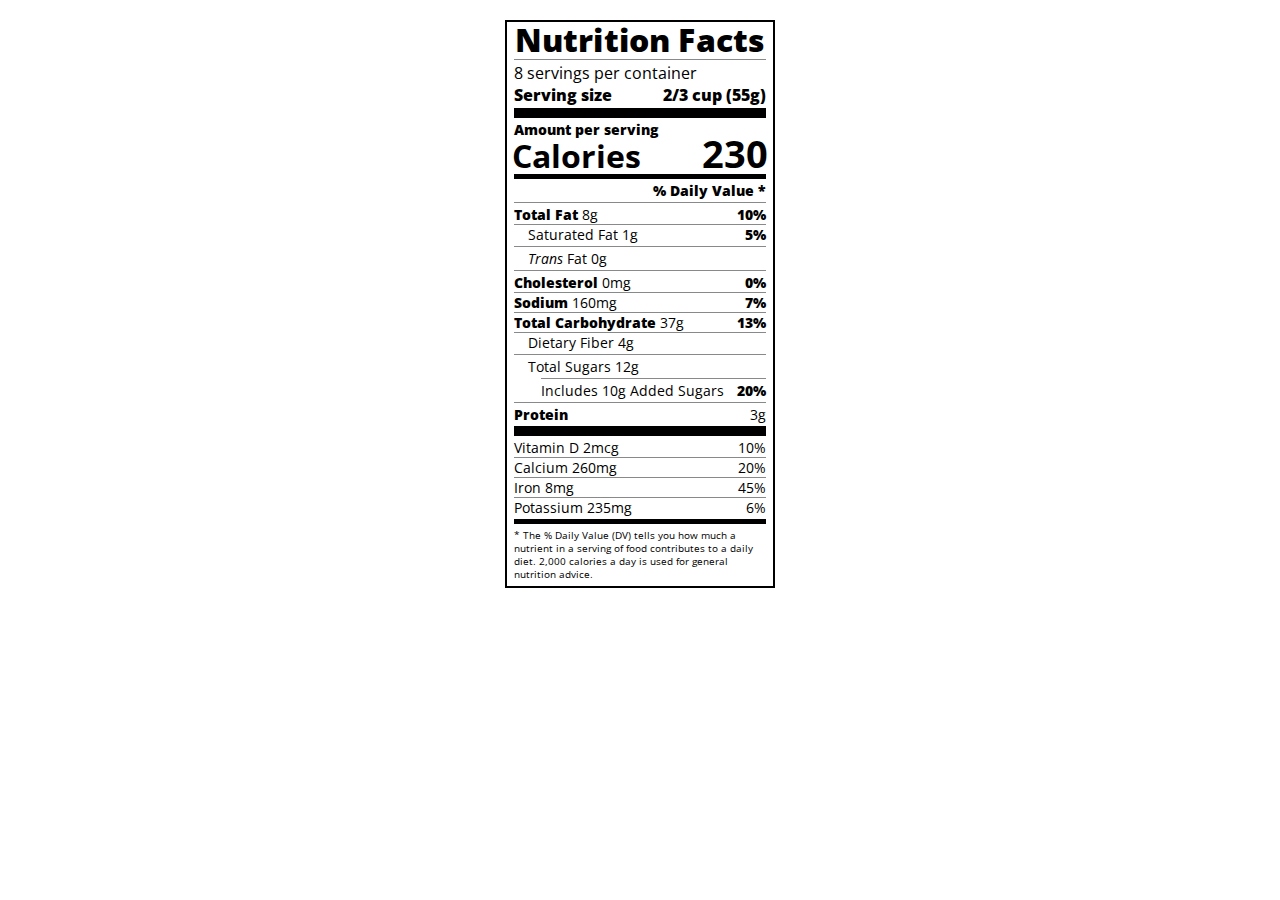
<file: 8 - Typography/index.html>
<!DOCTYPE html>
<html lang="en">

<head>
  <meta charset="UTF-8">
  <title>Nutrition Label</title>
  <link href="https://fonts.googleapis.com/css?family=Open+Sans:400,700,800" rel="stylesheet">
  <link href="./styles.css" rel="stylesheet">
</head>

<body>
  <div class="label">
    <header>
      <h1 class="bold">Nutrition Facts</h1>
      <div class="divider"></div>
      <p>8 servings per container</p>
      <p class="bold">Serving size <span>2/3 cup (55g)</span></p>
    </header>
    <div class="divider large"></div>
    <div class="calories-info">
      <div class="left-container">
        <h2 class="bold small-text">Amount per serving</h2>
        <p>Calories</p>
      </div>
      <span class="right">230</span>
    </div>
    <div class="divider medium"></div>
    <div class="daily-value small-text">
      <p class="bold right no-divider">% Daily Value *</p>
      <div class="divider"></div>
      <p><span><span class="bold">Total Fat</span> 8g</span> <span class="bold right">10%</span></p>
      <p class="indent no-divider">Saturated Fat 1g <span class="bold right">5%</span></p>
      <div class="divider"></div>
      <p class="indent no-divider"><span><i>Trans</i> Fat 0g</span></p>
      <div class="divider"></div>
      <p><span><span class="bold">Cholesterol</span> 0mg</span> <span class="right bold">0%</span></p>
      <p><span><span class="bold">Sodium</span> 160mg</span> <span class="right bold">7%</span></p>
      <p><span><span class="bold">Total Carbohydrate</span> 37g</span> <span class="right bold">13%</span></p>
      <p class="indent no-divider">Dietary Fiber 4g</p>
      <div class="divider"></div>
      <p class="indent no-divider">Total Sugars 12g</p>
      <div class="divider double-indent"></div>
      <p class="double-indent no-divider">Includes 10g Added Sugars <span class="right bold">20%</span>
      <div class="divider"></div>
      <p class="no-divider"><span class="bold">Protein</span> 3g</p>
      <div class="divider large"></div>
      <p>Vitamin D 2mcg <span>10%</span></p>
      <p>Calcium 260mg <span>20%</span></p>
      <p>Iron 8mg <span>45%</span></p>
      <p class="no-divider">Potassium 235mg <span>6%</span></p>
    </div>
    <div class="divider medium"></div>
    <p class="note">* The % Daily Value (DV) tells you how much a nutrient in a serving of food contributes to a daily
      diet. 2,000 calories a day is used for general nutrition advice.</p>
  </div>
</body>
</html>
</file>
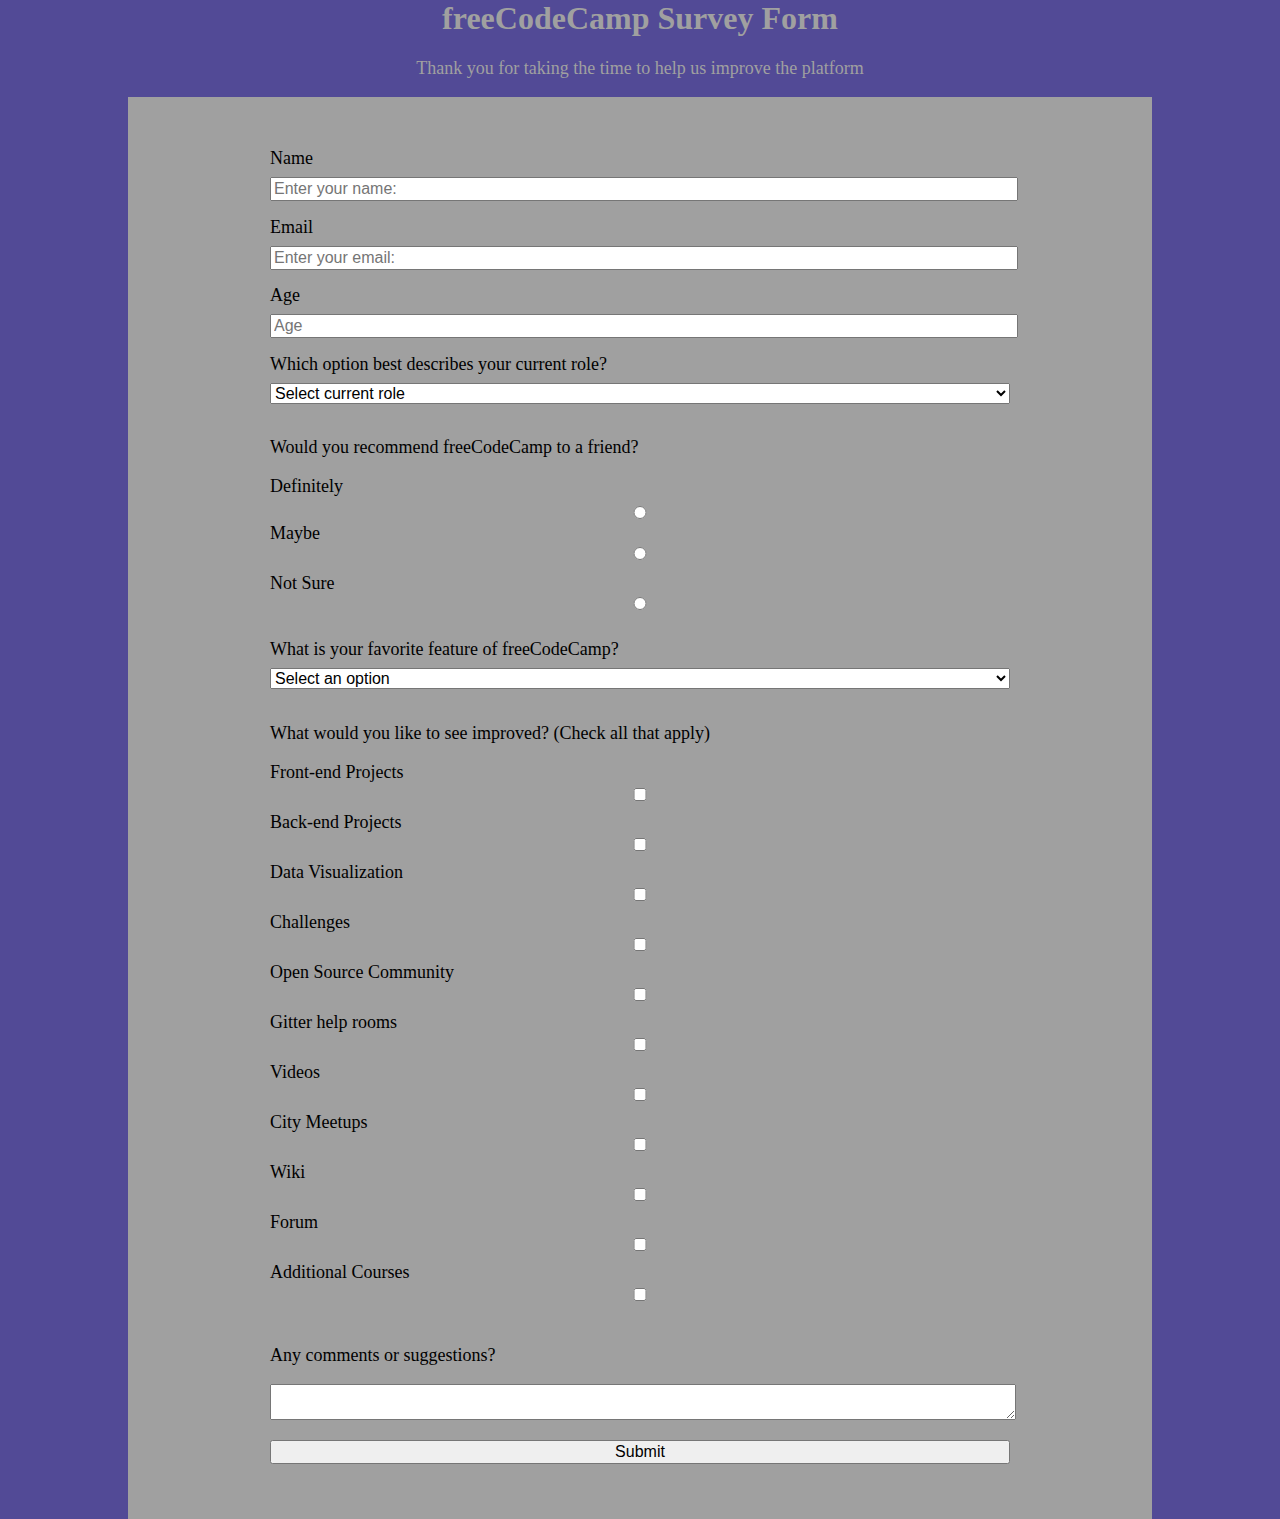
<file: 5 - Survey Form/meusite.html>
<!DOCTYPE html>
<html>
<head>
<meta charset="UTF-8" />

<link rel="stylesheet" href="styles.css">
<title>freeCodeCamp Survey Form</title>
</head>
<body>
<div class="background">
<h1 id="title">
  freeCodeCamp Survey Form
</h1>
<p id="description">
  Thank you for taking the time to help us improve the platform
</p>
<form id="survey-form">

<fieldset>
<label for="name" id="name-label">Name</label>
<input type="text" id="name" placeholder="Enter your name: " required>
</fieldset>

<fieldset>
<label for="email" id="email-label">Email</label>
<input type="email" id="email" placeholder="Enter your email: " required>
</fieldset>

<fieldset>
<label for="number" id="number-label">Age</label>
<input type="number" id="number" min="13" placeholder="Age" max="120">
</fieldset>

<fieldset>
  <label for="dropdown">Which option best describes your current role? </label>
  <select id="dropdown">
  <option> Select current role</option>
  <option>Student</option>
  <option>Full time job</option>
  <option>Full time learner</option>
  <option>Prefer not to say</option>
  <option>Other</option>
</select>
</fieldset>

<fieldset>
<p>Would you recommend freeCodeCamp to a friend?</p>
<label for="1">Definitely</label>
<input type="radio" name="recomm" value="definitely">
<label>Maybe
<input type="radio" name="recomm" value="maybe"></label>
<label>Not Sure
  <input type="radio" name="recomm" value="notsure"></label>
</fieldset>

<fieldset>
  <label for="fav">What is your favorite feature of freeCodeCamp?</label>
  <select id="fav">
    <option>Select an option</option>
    <option>Challenges</option>
    <option>Projects</option>
    <option>Community</option>
    <option>Open Source</option>
  </select>
</fieldset>

<fieldset>
  <p>What would you like to see improved? (Check all that apply)</p>
<label class="inline">Front-end Projects
<input type="checkbox" class="inline" value="front">
</label>
<label>Back-end Projects
<input type="checkbox" value="back">
</label>
<label>Data Visualization
<input type="checkbox" value="data">
</label>
<label>Challenges
<input type="checkbox" value="challenges">
</label>
<label>Open Source Community
<input type="checkbox" value="open">
</label>
<label>Gitter help rooms
<input type="checkbox" value="help">
</label>
<label>Videos
<input type="checkbox" value="videos">
</label>
<label>City Meetups
<input type="checkbox" value="meetups">
</label>
<label>Wiki
<input type="checkbox" value="wiki">
</label>
<label>Forum
<input type="checkbox" value="forum">
</label>
<label>Additional Courses
<input type="checkbox" value="other">
</label>
</fieldset>

<fieldset>
  <p>Any comments or suggestions?</p>
  <textarea>

  </textarea>
</fieldset>

<fieldset>
<input type="submit" id="submit">
</fieldset>

</form>


</div>
</body>

</html>
</file>
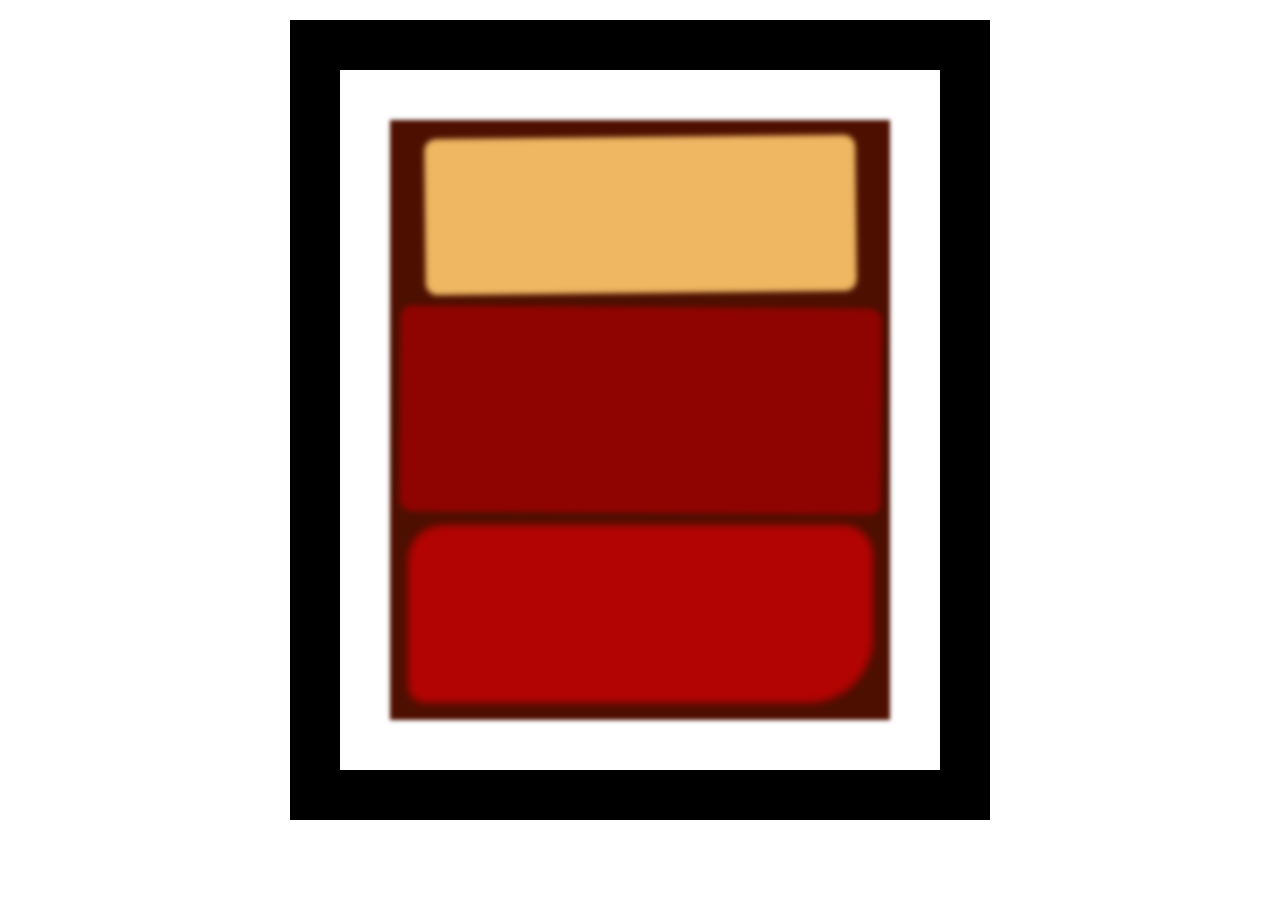
<file: 6 - Rothko/rothko.html>
<!DOCTYPE html>
<html lang="en">
  <head>
    <meta charset="UTF-8">
    <title>Rothko Painting</title>
    <link href="./styles.css" rel="stylesheet">
  </head>
  <body>
    <div class="frame">
      <div class="canvas">
        <div class="one"></div>
        <div class="two"></div>
        <div class="three"></div>
      </div>
    </div>
  </body>
</html>
</file>
<file: 8 - Typography/styles.css>
* {
    box-sizing: border-box;
  }
  
  html {
    font-size: 16px;
  }
  
  body {
    font-family: 'Open Sans', sans-serif;
  }
  
  .label {
    border: 2px solid black;
    width: 270px;
    margin: 20px auto;
    padding: 0 7px;
  }
  
  header h1 {
    text-align: center;
    margin: -4px 0;
    letter-spacing: 0.15px
  }
  
  p {
    margin: 0;
    display: flex;
    justify-content: space-between;
  }
  
  .divider {
    border-bottom: 1px solid #888989;
    margin: 2px 0;
  }
  
  .bold {
    font-weight: 800;
  }
  
  .large {
    height: 10px;
  }
  
  .large, .medium {
    background-color: black;
    border: 0;
  }
  
  .medium {
    height: 5px;
  }
  
  .small-text {
    font-size: 0.85rem;
  }
  
  
  .calories-info {
    display: flex;
    justify-content: space-between;
    align-items: flex-end;
  }
  
  .calories-info h2 {
    margin: 0;
  }
  
  .left-container p {
    margin: -5px -2px;
    font-size: 2em;
    font-weight: 700;
  }
  
  .calories-info span {
    margin: -7px -2px;
    font-size: 2.4em;
    font-weight: 700;
  }
  
  .right {
    justify-content: flex-end;
  }
  
  .indent {
    margin-left: 1em;
  }
  
  .double-indent {
    margin-left: 2em;
  }
  
  .daily-value p:not(.no-divider) {
    border-bottom: 1px solid #888989;
  }
  
  .note {
    font-size: 0.6rem;
    margin: 5px 0;
  }
</file>
<file: 5 - Survey Form/styles.css>
body {
    margin: 0;
    background: url("https://cdn.freecodecamp.org/testable-projects-fcc/images/survey-form-background.jpeg");
    height:100%;
    width: 100%;
    background-repeat: no-repeat;
    background-position: center;
    background-size: cover;

}

h1 {
  margin-top: 0;
  border-top: 5rem;
}


.background{
    background-color: #312782d6;

}

#title, #description {
    color: #a0a0a0;
    text-align: center;
  }

  p {    
    font-size: 1.125rem;
  }

  label {
    display: block;
    font-size: 1.125rem;
    margin-bottom: 0.5rem;;
  }

  form{
    background-color: #a0a0a0;
    margin: 0 10vw;
    padding: 5vh 10%;
  }

  fieldset{
    border: 0px;
  }
  
  input, button, select, textarea{
    margin:0;
    font-size:inherit;
    width: 100%;

  }

  input[type="checkbox"]{
    display: inline;
    vertical-align: middle;

  }
  #inline {
    display: inline;
    width: unset;
  margin: 0 0.5em 0 0;
  vertical-align: middle;
  }
</file>
<file: 6 - Rothko/styles.css>
.canvas {
    width: 500px;
    height: 600px;
    background-color: #4d0f00;
    overflow: hidden;
    filter: blur(2px);
  }
  
  .frame {
    border: 50px solid black;
    width: 500px;
    padding: 50px;
    margin: 20px auto;
  }
  
  .one {
    width: 425px;
    height: 150px;
    background-color: #efb762;
    margin: 20px auto;
    box-shadow: 0 0 3px 3px #efb762;
    border-radius: 9px;
    transform: rotate(-0.6deg);
  }
  
  .two {
    width: 475px;
    height: 200px;
    background-color: #8f0401;
    margin: 0 auto 20px;
    box-shadow: 0 0 3px 3px #8f0401;
    border-radius: 8px 10px;
    transform: rotate(0.4deg);
  }
  
  .one, .two {
    filter: blur(1px);
  }
  
  .three {
    width: 91%;
    height: 28%;
    background-color: #b20403;
    margin: auto;
    filter: blur(2px);
    box-shadow: 0 0 5px 5px #b20403;
    border-radius: 30px 25px 60px 12px;
  }
</file>
